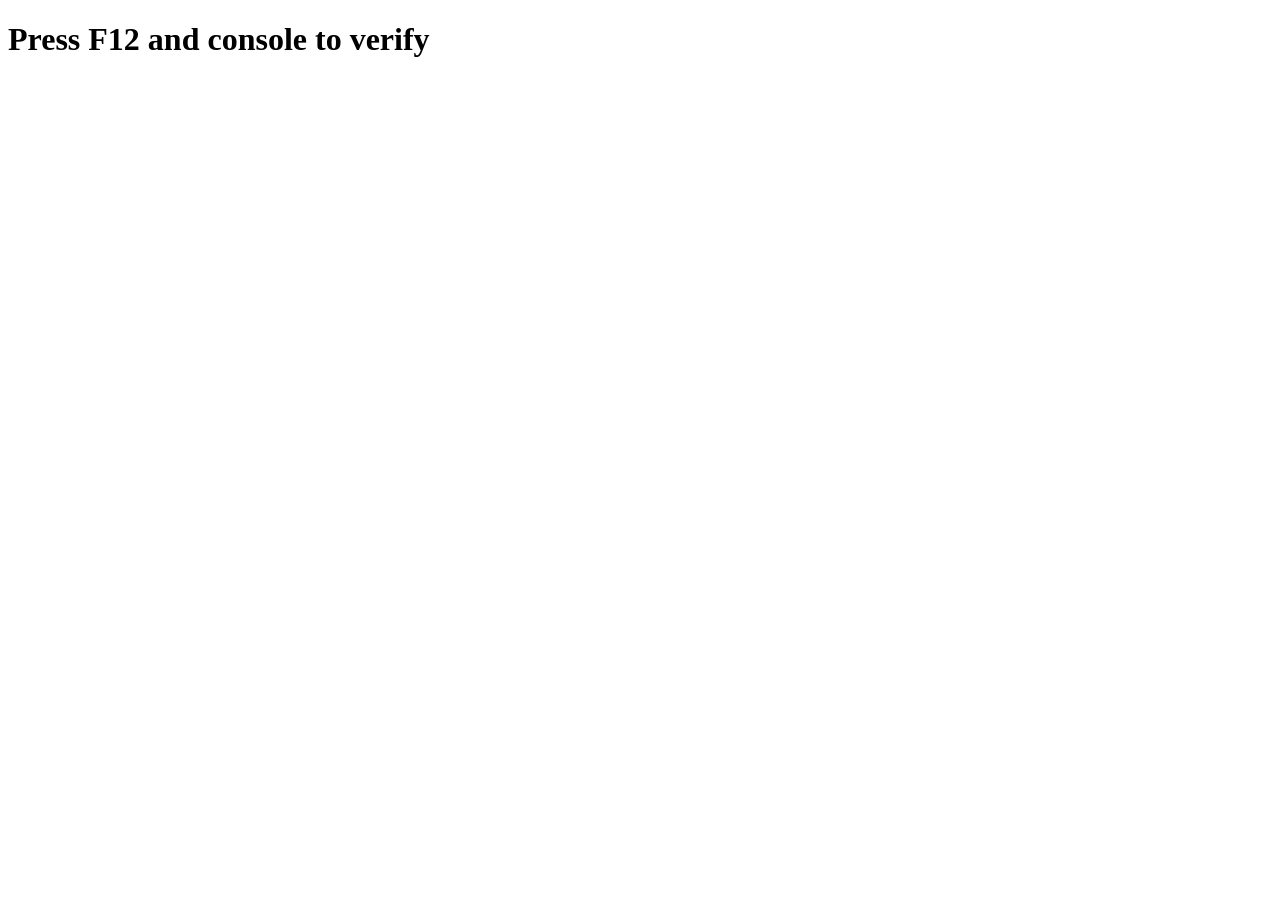
<file: module4-solution/index.html>
<!DOCTYPE html>
<html>
<head>
  <meta charset="utf-8">
  <title>Module 4 Solution Starter</title>
  <script>
    var names = []; // DO NOT REMOVE
  </script>
  <script src="SpeakHello.js"></script>
  <script src="SpeakGoodBye.js"></script>
  <script src="script.js"></script>
</head>
<body>
  <h1>Press F12 and console to verify</h1>
</body>
</html>
</file>
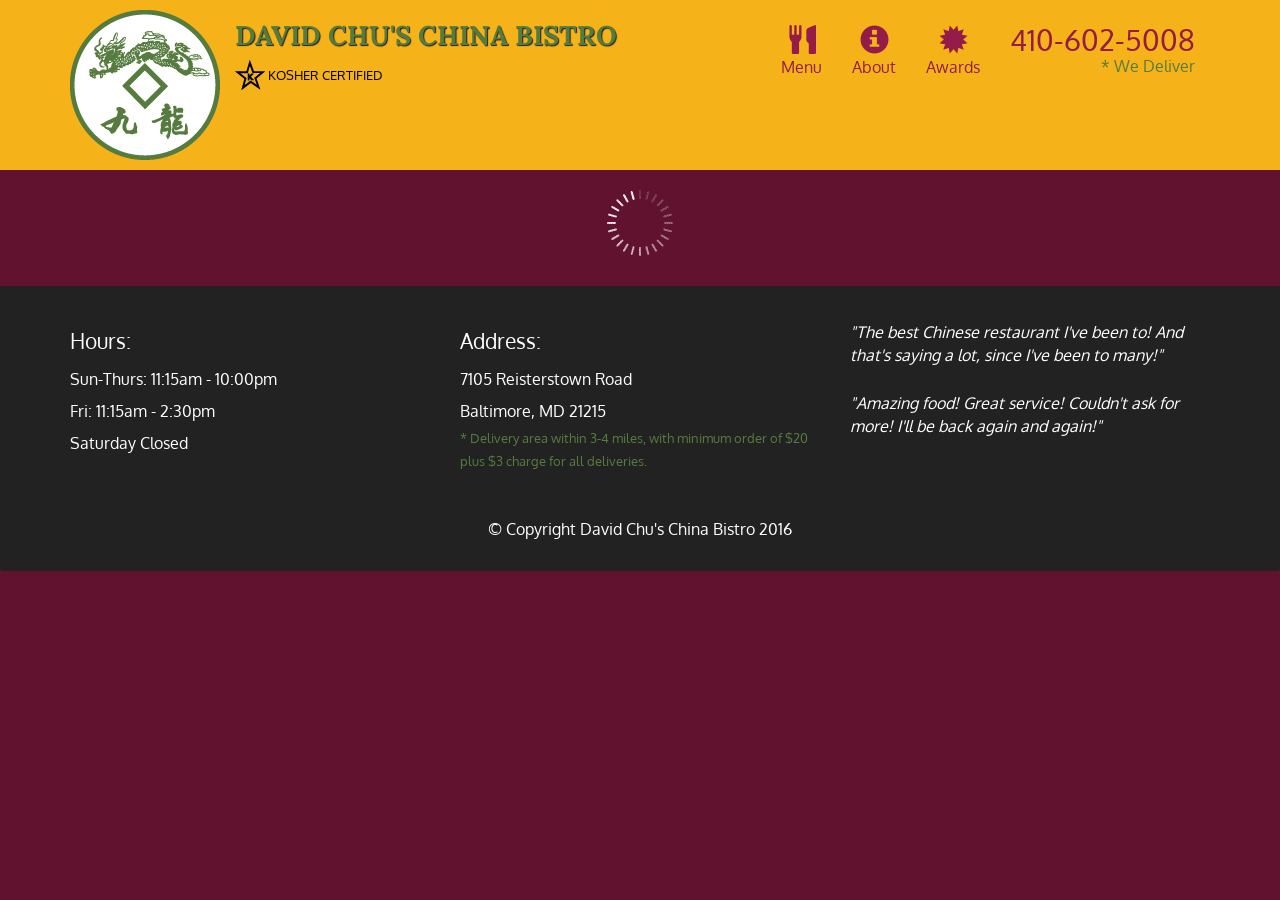
<file: module5-solution/index.html>
<!doctype html>
<html lang="en">
  <head>
    <meta charset="utf-8">
    <meta http-equiv="X-UA-Compatible" content="IE=edge">
    <meta name="viewport" content="width=device-width, initial-scale=1">
    <title>David Chu's China Bistro</title>
    <link rel="stylesheet" href="css/bootstrap.min.css">
    <link rel="stylesheet" href="css/styles.css">
    <link href='https://fonts.googleapis.com/css?family=Oxygen:400,300,700' rel='stylesheet' type='text/css'>
    <link href='https://fonts.googleapis.com/css?family=Lora' rel='stylesheet' type='text/css'>
  </head>
<body>
  <header>
    <nav id="header-nav" class="navbar navbar-default">
      <div class="container">
        <div class="navbar-header">
          <a href="index.html" class="pull-left visible-md visible-lg">
            <div id="logo-img" alt="Logo image"></div>
          </a>

          <div class="navbar-brand">
            <a href="index.html"><h1>David Chu's China Bistro</h1></a>
            <p>
              <img src="images/star-k-logo.png" alt="Kosher certification">
              <span>Kosher Certified</span>
            </p>
          </div>

          <button id="navbarToggle" type="button" class="navbar-toggle collapsed" data-toggle="collapse" data-target="#collapsable-nav" aria-expanded="false">
            <span class="sr-only">Toggle navigation</span>
            <span class="icon-bar"></span>
            <span class="icon-bar"></span>
            <span class="icon-bar"></span>
          </button>
        </div>
        
        <div id="collapsable-nav" class="collapse navbar-collapse">
           <ul id="nav-list" class="nav navbar-nav navbar-right">
            <li id="navHomeButton" class="visible-xs active">
              <a href="index.html">
                <span class="glyphicon glyphicon-home"></span> Home</a>
            </li>
            <li id="navMenuButton">
              <a href="#" onclick="$dc.loadMenuCategories();">
                <span class="glyphicon glyphicon-cutlery"></span><br class="hidden-xs"> Menu</a>
            </li>
            <li>
              <a href="#">
                <span class="glyphicon glyphicon-info-sign"></span><br class="hidden-xs"> About</a>
            </li>
            <li>
              <a href="#">
                <span class="glyphicon glyphicon-certificate"></span><br class="hidden-xs"> Awards</a>
            </li>
            <li id="phone" class="hidden-xs">
              <a href="tel:410-602-5008">
                <span>410-602-5008</span></a><div>* We Deliver</div>
            </li>
          </ul><!-- #nav-list -->
        </div><!-- .collapse .navbar-collapse -->
      </div><!-- .container -->
    </nav><!-- #header-nav -->
  </header>

  <div id="call-btn" class="visible-xs">
    <a class="btn" href="tel:410-602-5008">
    <span class="glyphicon glyphicon-earphone"></span>
    410-602-5008
    </a>
  </div>
  <div id="xs-deliver" class="text-center visible-xs">* We Deliver</div>

  <div id="main-content" class="container"></div>

  <footer class="panel-footer">
    <div class="container">
      <div class="row">
        <section id="hours" class="col-sm-4">
          <span>Hours:</span><br>
          Sun-Thurs: 11:15am - 10:00pm<br>
          Fri: 11:15am - 2:30pm<br>
          Saturday Closed
          <hr class="visible-xs">
        </section>
        <section id="address" class="col-sm-4">
          <span>Address:</span><br>
          7105 Reisterstown Road<br>
          Baltimore, MD 21215
          <p>* Delivery area within 3-4 miles, with minimum order of $20 plus $3 charge for all deliveries.</p>
          <hr class="visible-xs">
        </section>
        <section id="testimonials" class="col-sm-4">
          <p>"The best Chinese restaurant I've been to! And that's saying a lot, since I've been to many!"</p>
          <p>"Amazing food! Great service! Couldn't ask for more! I'll be back again and again!"</p>
        </section>
      </div>
      <div class="text-center">&copy; Copyright David Chu's China Bistro 2016</div>
    </div>
  </footer>

  <!-- jQuery (Bootstrap JS plugins depend on it) -->
  <script src="js/jquery-2.1.4.min.js"></script>
  <script src="js/bootstrap.min.js"></script>
  <script src="js/ajax-utils.js"></script>
  <script src="js/script.js"></script>
</body>
</html>
</file>
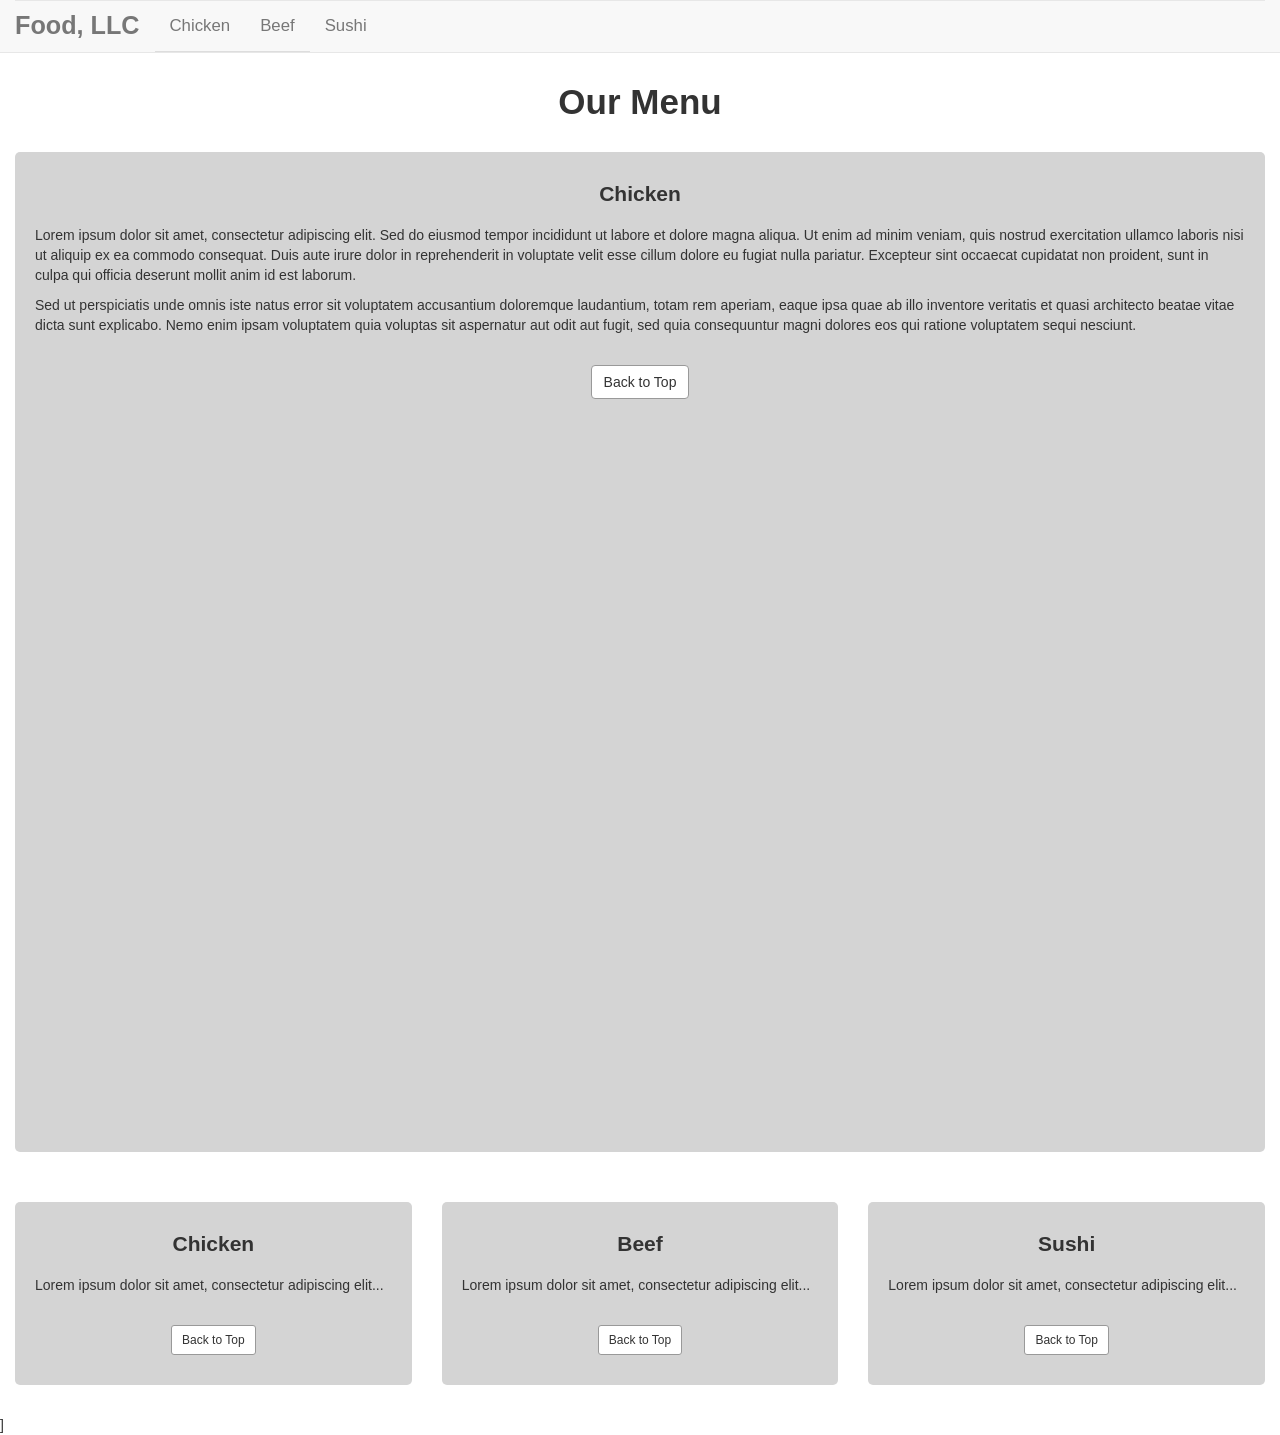
<file: coursera/module3-solution/index.html>
<!DOCTYPE html>
<html lang="en">
<head>
    <meta charset="UTF-8">
    <meta name="viewport" content="width=device-width, initial-scale=1.0">
    <title>Module 3 Solution</title>
    <link rel="stylesheet" href="https://maxcdn.bootstrapcdn.com/bootstrap/3.3.7/css/bootstrap.min.css">
    
    <link rel="stylesheet" href="css/style.css">
</head>
<body>

    <nav class="navbar navbar-default navbar-static-top">
        <div class="container-fluid">
            <div class="navbar-header">
                <button type="button" class="navbar-toggle collapsed visible-xs" data-toggle="collapse" data-target="#mobile-menu" aria-expanded="false">
                    <span class="sr-only">Toggle navigation</span>
                    <span class="icon-bar"></span>
                    <span class="icon-bar"></span>
                    <span class="icon-bar"></span>
                </button>
                <a class="navbar-brand" href="#">Food, LLC</a>
            </div>

            <!-- Menú colapsable - solo visible en móvil (xs) -->
            <div class="collapse navbar-collapse visible-xs" id="mobile-menu">
                <ul class="nav navbar-nav mobile-menu-list">
                    <li><a href="#chicken">Chicken</a></li>
                    <li><a href="#beef">Beef</a></li>
                    <li><a href="#sushi">Sushi</a></li>
                </ul>
            </div>
        </div>
    </nav>

    <div class="container-fluid">
        
        <h1 class="text-center" id="menu-title">Our Menu</h1>

        <div class="row" id="graded-section">
            <div class="col-xs-12">
                <section class="menu-section tall-section">
                    <h3 class="text-center section-title">Chicken</h3>
                    <p>
                        Lorem ipsum dolor sit amet, consectetur adipiscing elit. 
                        Sed do eiusmod tempor incididunt ut labore et dolore magna aliqua. 
                        Ut enim ad minim veniam, quis nostrud exercitation ullamco laboris 
                        nisi ut aliquip ex ea commodo consequat. Duis aute irure dolor in 
                        reprehenderit in voluptate velit esse cillum dolore eu fugiat nulla pariatur. 
                        Excepteur sint occaecat cupidatat non proident, sunt in culpa qui officia 
                        deserunt mollit anim id est laborum.
                    </p>
                    <p>
                        Sed ut perspiciatis unde omnis iste natus error sit voluptatem accusantium 
                        doloremque laudantium, totam rem aperiam, eaque ipsa quae ab illo inventore 
                        veritatis et quasi architecto beatae vitae dicta sunt explicabo. Nemo enim 
                        ipsam voluptatem quia voluptas sit aspernatur aut odit aut fugit, sed quia 
                        consequuntur magni dolores eos qui ratione voluptatem sequi nesciunt.
                    </p>
                    <div class="text-center back-to-top">
                        <a href="#menu-title" class="btn btn-default">Back to Top</a>
                    </div>
                </section>
            </div>
        </div>
        <div class="row optional-sections">
            
            <div class="col-md-4 col-sm-6 col-xs-12" id="chicken">
                <section class="menu-section">
                    <h3 class="text-center section-title">Chicken</h3>
                    <p>Lorem ipsum dolor sit amet, consectetur adipiscing elit...</p>
                    <div class="text-center back-to-top">
                        <a href="#menu-title" class="btn btn-default btn-sm">Back to Top</a>
                    </div>
                </section>
            </div>

            <div class="col-md-4 col-sm-6 col-xs-12" id="beef">
                <section class="menu-section">
                    <h3 class="text-center section-title">Beef</h3>
                    <p>Lorem ipsum dolor sit amet, consectetur adipiscing elit...</p>
                    <div class="text-center back-to-top">
                        <a href="#menu-title" class="btn btn-default btn-sm">Back to Top</a>
                    </div>
                </section>
            </div>

            <div class="col-md-4 col-sm-12 col-xs-12" id="sushi">
                <section class="menu-section">
                    <h3 class="text-center section-title">Sushi</h3>
                    <p>Lorem ipsum dolor sit amet, consectetur adipiscing elit...</p>
                    <div class="text-center back-to-top">
                        <a href="#menu-title" class="btn btn-default btn-sm">Back to Top</a>
                    </div>
                </section>
            </div>

        </div>

    </div>]
    <script src="https://ajax.googleapis.com/ajax/libs/jquery/1.12.4/jquery.min.js"></script>
    
    <script src="https://maxcdn.bootstrapcdn.com/bootstrap/3.3.7/js/bootstrap.min.js"></script>

</body>
</html>
</file>
<file: module5-solution/css/styles.css>
body {
  font-size: 16px;
  color: #fff;
  background-color: #61122f;
  font-family: 'Oxygen', sans-serif;
}

/** HEADER **/
#header-nav {
  background-color: #f6b319;
  border-radius: 0;
  border: 0;
}

#logo-img {
  background: url('../images/restaurant-logo_large.png') no-repeat;
  width: 150px;
  height: 150px;
  margin: 10px 15px 10px 0;
}

.navbar-brand {
  padding-top: 25px;
}
.navbar-brand h1 { /* Restaurant name */
  font-family: 'Lora', serif;
  color: #557c3e;
  font-size: 1.5em;
  text-transform: uppercase;
  font-weight: bold;
  text-shadow: 1px 1px 1px #222;
  margin-top: 0;
  margin-bottom: 0;
  line-height: .75;
}
.navbar-brand a:hover, .navbar-brand a:focus {
  text-decoration: none;
}
.navbar-brand p { /* Kosher cert */
  color: #000;
  text-transform: uppercase;
  font-size: .7em;
  margin-top: 15px;
}
.navbar-brand p span { /* Star-K */
  vertical-align: middle;
}

#nav-list {
  margin-top: 10px;
}
#nav-list a {
  color: #951C49;
  text-align: center;
}
#nav-list a:hover {
  background: #E7E7E7;
}
#nav-list a span {
  font-size: 1.8em;
}

#phone {
  margin-top: 5px;
}
#phone a { /* Phone number */
  text-align: right;
  padding-bottom: 0;
}
#phone div { /* We Deliver */
  color: #557c3e;
  text-align: right;
  padding-right: 15px;
}

.navbar-header button.navbar-toggle, .navbar-header .icon-bar {
  border: 1px solid #61122f;
}
.navbar-header button.navbar-toggle {
  clear: both;
  margin-top: -30px;
}
/* END HEADER */

/* FOOTER */
.panel-footer {
  margin-top: 30px;
  padding-top: 35px;
  padding-bottom: 30px;
  background-color: #222;
  border-top: 0;
}
.panel-footer div.row {
  margin-bottom: 35px;
}
#hours, #address {
  line-height: 2;
}
#hours > span, #address > span {
  font-size: 1.3em;
}
#address p {
  color: #557c3e;
  font-size: .8em;
  line-height: 1.8;
}
#testimonials {
  font-style: italic;
}
#testimonials p:nth-child(2) {
  margin-top: 25px;
}
/* END FOOTER */



/* HOME PAGE */
.container .jumbotron {
  box-shadow: 0 0 50px #3F0C1F;
  border: 2px solid #3F0C1F;
}

#menu-tile, #specials-tile, #map-tile {
  height: 250px;
  width: 100%;
  margin-bottom: 15px;
  position: relative;
  border: 2px solid #3F0C1F;
  overflow: hidden;
}
#menu-tile:hover, #specials-tile:hover, #map-tile:hover {
  box-shadow: 0 1px 5px 1px #cccccc;
}
#menu-tile {
  background: url('../images/menu-tile.jpg') no-repeat;
  background-position: center;
}
#specials-tile {
  background: url('../images/specials-tile.jpg') no-repeat;
  background-position: center;
}
#menu-tile span, #specials-tile span, #map-tile span {
  position: absolute;
  bottom: 0;
  right: 0;
  width: 100%;
  text-align: center;
  font-size: 1.6em;
  text-transform: uppercase;
  background-color: #000;
  color: #fff;
  opacity: .8;
}
/* END HOME PAGE */

/* MENU CATEGORIES PAGE */
.category-tile { 
  position: relative;
  border: 2px solid #3F0C1F;
  overflow: hidden;
  width: 200px;
  height: 200px;
  margin: 0 auto 15px;
}
.category-tile span {
  position: absolute;
  bottom: 0;
  right: 0;
  width: 100%;
  text-align: center;
  font-size: 1.2em;
  text-transform: uppercase;
  background-color: #000;
  color: #fff;
  opacity: .8;
}
.category-tile:hover {
  box-shadow: 0 1px 5px 1px #cccccc;
}

#menu-categories-title + div {
  margin-bottom: 50px;
}
/* END MENU CATEGORIES PAGE */

/* SINGLE CATEGORY PAGE */
.menu-item-tile {
  margin-bottom: 25px;
}
.menu-item-tile hr {
  width: 80%;
}
.menu-item-tile .menu-item-price {
  font-size: 1.1em;
  text-align: right;
  margin-top: -15px;
  margin-right: -15px;
}
.menu-item-tile .menu-item-price span {
  font-size: .6em;
}
.menu-item-photo {
  position: relative;
  border: 2px solid #3F0C1F; 
  overflow: hidden;
  padding: 0;
  margin-right: -15px;
  margin-left: auto;
  margin-bottom: 20px;
  max-width: 250px;
}
.menu-item-photo div {
  position: absolute;
  bottom: 0;
  right: 0;
  width: 80px;
  background-color: #557c3e;
  text-align: center;
}
.menu-item-description {
  padding-right: 30px;
}
h3.menu-item-title {
  margin: 0 0 10px;
}
.menu-item-details {
  font-size: .9em;
  font-style: italic;
}
/* END SINGLE CATEGORY PAGE */


/********** Large devices only **********/
@media (min-width: 1200px) {
  .container .jumbotron {
    background: url('../images/jumbotron_1200.jpg') no-repeat;
    height: 675px;
  }
}

/********** Medium devices only **********/
@media (min-width: 992px) and (max-width: 1199px) {
  /* Header */
  #logo-img {
    background: url('../images/restaurant-logo_medium.png') no-repeat;
    width: 100px;
    height: 100px;
    margin: 5px 5px 5px 0;
  }
  /* End Header */

  /* Home Page */
  .container .jumbotron {
    background: url('../images/jumbotron_992.jpg') no-repeat;
    height: 558px;
  }
  /* End Home Page */
}

/********** Small devices only **********/
@media (min-width: 768px) and (max-width: 991px) {
  /* Home Page */
  .container .jumbotron {
    background: url('../images/jumbotron_768.jpg') no-repeat;
    height: 432px;
  }
  /* End Home Page */
}

/********** Extra small devices only **********/
@media (max-width: 767px) {
  /* Header */
  .navbar-brand {
    padding-top: 10px;
    height: 80px;
  }
  .navbar-brand h1 { /* Restaurant name */
    padding-top: 10px;
    font-size: 5vw; /* 1vw = 1% of viewport width */
  }
  .navbar-brand p { /* Kosher cert */
    font-size: .6em;
    margin-top: 12px;
  }
  .navbar-brand p img { /* Star-K */
    height: 20px;
  }

  #collapsable-nav a { /* Collapsed nav menu text */
    font-size: 1.2em;
  }
  #collapsable-nav a span { /* Collapsed nav menu glyph */
    font-size: 1em;
    margin-right: 5px;
  }

  #call-btn > a {
    font-size: 1.5em;
    display: block;
    margin: 0 20px;
    padding: 10px;
    border: 2px solid #fff;
    background-color: #f6b319;
    color: #951c49;
  }
  #xs-deliver {
    margin-top: 5px;
    font-size: .7em;
    letter-spacing: .1em;
    text-transform: uppercase;
  }
  /* End Header */

  /* Footer */
  .panel-footer section {
    margin-bottom: 30px;
    text-align: center;
  }
  .panel-footer section:nth-child(3) {
    margin-bottom: 0; /* margin already exists on the whole row */
  }
  .panel-footer section hr {
    width: 50%;
  }
  /* End Footer */

  /* Home Page */
  .container .jumbotron {
    margin-top: 30px;
    padding: 0;
  }
  #menu-tile, #specials-tile {
    width: 360px;
    margin: 0 auto 15px;
  }

  .menu-item-photo {
    margin-right: auto;
  }
  .menu-item-tile .menu-item-price {
    text-align: center;
  }
  .menu-item-description {
    text-align: center;;
  }
}


/********** Super extra small devices Only :-) (e.g., iPhone 4) **********/
@media (max-width: 479px) {
  /* Header */
  .navbar-brand h1 { /* Restaurant name */
    padding-top: 5px;
    font-size: 6vw;
  }
  /* End Header */
  
  /* Home page */
  #menu-tile, #specials-tile {
    width: 280px;
    margin: 0 auto 15px;
  }

  .col-xxs-12 {
    position: relative;
    min-height: 1px;
    padding-right: 15px;
    padding-left: 15px;
    float: left;
    width: 100%;
  }
}
</file>
<file: coursera/module3-solution/css/style.css>
.navbar {
    margin-bottom: 0;
    border-radius: 0;
}

.navbar-brand {
    font-weight: bold;
    font-size: 1.8em;
}

#mobile-menu {
    background-color: #f8f8f8;
    border-top: 1px solid #e7e7e7;
}

.mobile-menu-list {
    margin: 0;
    padding: 0;
}

.mobile-menu-list li {
    text-align: center;
    border-bottom: 1px solid #ddd;
}

.mobile-menu-list li:last-child {
    border-bottom: none;
}

.mobile-menu-list li a {
    font-size: 1.2em;
    padding: 15px;
    color: #333;
}

.mobile-menu-list li a:hover {
    background-color: #e7e7e7;
}

h1.text-center {
    margin-top: 30px;
    margin-bottom: 30px;
    font-size: 2.5em;
    font-weight: bold;
}

.section-title {
    margin-top: 10px;
    margin-bottom: 20px;
    font-size: 1.5em;
    font-weight: bold;
}

.menu-section {
    background-color: #d4d4d4; 
    padding: 20px;
    margin-bottom: 30px;
    border-radius: 5px;
    position: relative;
}

.tall-section {
    min-height: 1000px; 
}

.back-to-top {
    margin-top: 30px;
    padding-bottom: 10px;
}

.back-to-top .btn {
    background-color: #fff;
    border: 1px solid #999;
    color: #333;
}

.back-to-top .btn:hover {
    background-color: #e7e7e7;
}

.optional-sections {
    margin-top: 20px;
}

@media (max-width: 767px) {
    .navbar-brand {
        font-size: 1.5em;
    }
    
    h1.text-center {
        font-size: 2em;
    }
    
    .menu-section {
        margin-left: 15px;
        margin-right: 15px;
    }
}
</file>
